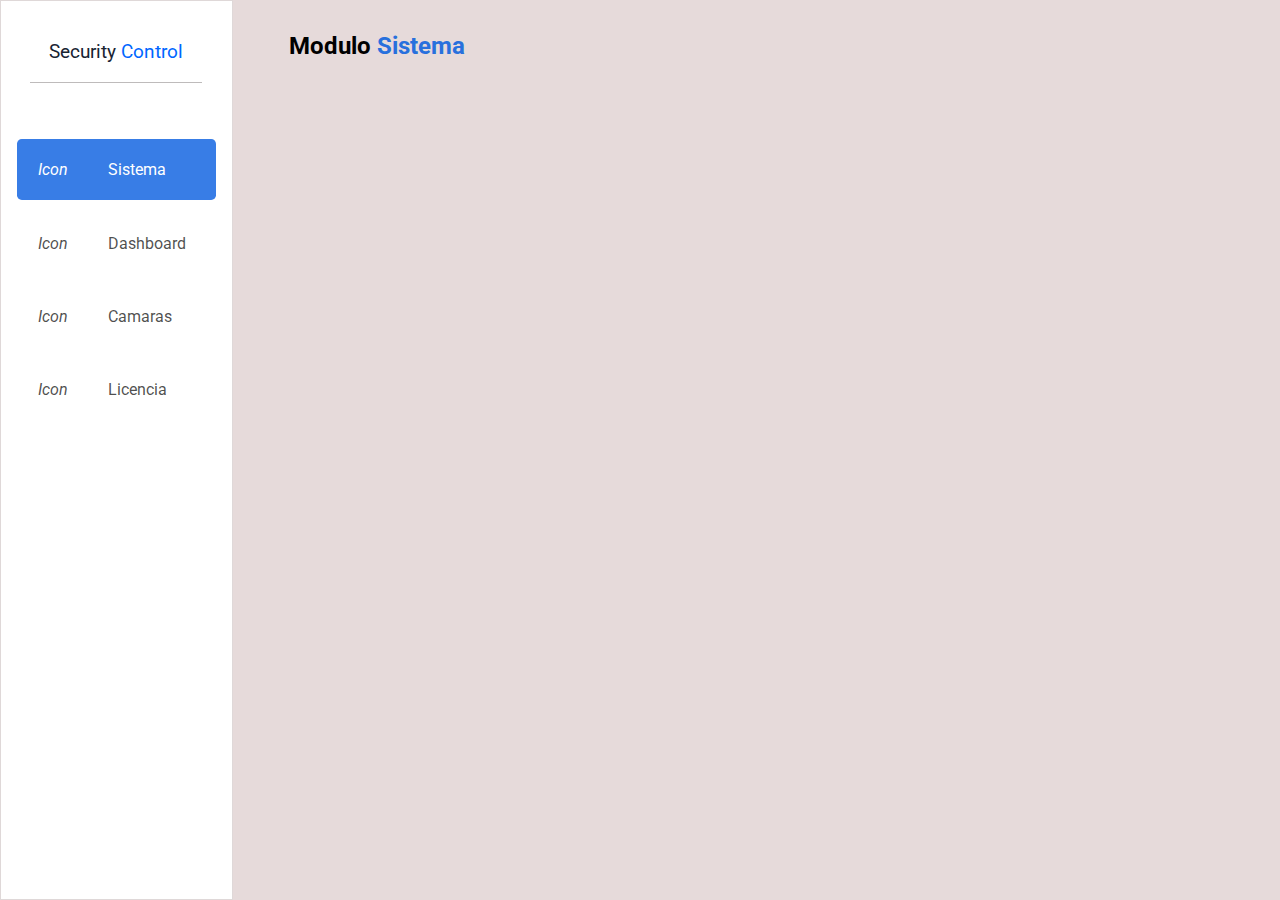
<file: Animaciones/01 - Card/index.html>
<!DOCTYPE html>
<html lang="en">
<head>
    <meta charset="UTF-8">
    <meta name="viewport" content="width=device-width, initial-scale=1.0">
    <title>Document</title>
    <link rel="stylesheet" href="style.css">
    <link rel="preconnect" href="https://fonts.googleapis.com">
<link rel="preconnect" href="https://fonts.gstatic.com" crossorigin>
<link href="https://fonts.googleapis.com/css2?family=Roboto:wght@100;300;400;500;700;900&display=swap" rel="stylesheet">
<link rel="stylesheet" href="https://cdnjs.cloudflare.com/ajax/libs/font-awesome/6.5.1/css/all.min.css" integrity="sha512-DTOQO9RWCH3ppGqcWaEA1BIZOC6xxalwEsw9c2QQeAIftl+Vegovlnee1c9QX4TctnWMn13TZye+giMm8e2LwA==" crossorigin="anonymous" referrerpolicy="no-referrer" />
</head>
<body>
        <main>
        <section class="contenedor-sidebar">
            <aside class="contenedor-encabezado">
                <article>
                    <p style="color: rgb(24, 36, 51);">Security <span style="color: #0066ff;">Control</span></p>        
                </article>
            </aside>
            <ul class="contenedor-items">
                <a href="" class="opcion active"><i>Icon</i><li>Sistema</li></a>
                <a href="" class="opcion"><i>Icon</i><li>Dashboard</li></a>
                <a href="" class="opcion"><i>Icon</i><li>Camaras</li></a>
                <a href="" class="opcion"><i>Icon</i><li>Licencia</li></a>
            </ul>
           
        </section>
        <section class="contenedor-principal">
            <article class="titulo-contenedor">
                <i class=" fa-solid fa-bars bar-option inactivo"></i>
                <i class=" fa-solid fa-x bar-option active"></i>
                <h2>Modulo <span style="color: #2870dd" id="modulo-titulo">Sistema</span></h2>
            </article>
        </section>
    </main>
</body>
<script>
    let link_item = document.querySelectorAll('.opcion')
    let contenedor_principal = document.querySelector('.contenedor-sidebar')
    let bar = document.querySelectorAll('.bar-option')
    const modulo_titulo = document.querySelector('#modulo-titulo')
    link_item.forEach(data =>{
        data.addEventListener('click', (e)=>{
            e.preventDefault();
            let link_activo = document.querySelector('.opcion.active')
            link_activo.classList.remove('active')
            data.classList.add('active')
            modulo_titulo.textContent = data.children[1].textContent
        })
    })
    
    bar.forEach(data =>{
        data.addEventListener('click', (e) =>{
            e.preventDefault()
            let item = document.querySelector('.bar-option.inactivo')
            item.classList.remove('inactivo')
            item.classList.add('active')
            data.classList.add('inactivo')
            data.classList.remove('active')
            contenedor_principal.classList.toggle('active')
        })
    })
</script>
</html>
</file>
<file: Animaciones/01 - Card/style.css>
*{
    font-family: 'Roboto', sans-serif;
    margin: 0;
    padding: 0;
}
main{
    background: rgb(230, 218, 218);
    display: flex;
}
.contenedor-sidebar
{
    background: white;
    border:1px solid rgb(223, 216, 216);
    width: 300px;
    height: calc(100vh - 2px);
    display: flex;
    flex-direction: column;
    transition: 0.5s ease-out;
}
.contenedor-sidebar.active{
    width: 110px;
}
.contenedor-sidebar.active .contenedor-items a li{
    display: none;
}
.contenedor-sidebar.active .contenedor-encabezado{
    border: none;
}
.contenedor-sidebar aside, ul{
    padding: 1em;
}
.contenedor-encabezado {
    padding: em 1em;
    font-size: 1.2em;
    font-weight:400;
    width: fit-content;
    margin:20px auto 40px auto;
    cursor: pointer;
    transition: 0.2s ease-out;
    border-bottom: 1px solid rgb(190, 187, 187);
}

.contenedor-encabezado:hover{
    transform: translateY(-4px);
}

.contenedor-items a{
    color: rgb(0, 0, 0,.7);
    text-decoration: none;
    display: flex;
    align-items: center;
    padding: .8em;
    margin-bottom: .8em;
    border-radius: .3em;
    transition: .3s ease-out;
}

.contenedor-items a:hover{
    background: #dededf;
    transform: translateY(-4px);
    color: black;
}

.contenedor-items a.active{
    color: rgb(255, 255, 255);
    background: #387de6;
}
.contenedor-items i{
    padding: .5em;
}

.contenedor-items li{
    list-style: none;
    margin-left: 2em;
    width: calc(100% - .5em);
}

.contenedor-principal{
    width: 100%;
    margin: 2em;
}

.contenedor-principal .titulo-contenedor{
    align-items: center;
    display: flex;
}

.contenedor-principal .titulo-contenedor i{
    cursor: pointer;
    margin-right: 1em;
    font-size: 1.5em;
}
.bar-option{
    display: none !important; 
    position: relative;  
    transition: 0.2s ease-in-out;
}   
.bar-option:hover{
    transform: translateY(-4px);
    transition: 0.2s;
}
.bar-option:hover::after{
    content: "";
    position: absolute;
    bottom: -5px;
    left: 0;
    width: 20px;
    height: 4px;
    border-radius: 50%;
    background: rgb(180, 180, 180);
}
.bar-option.active{
    display: block !important;
}
</file>
